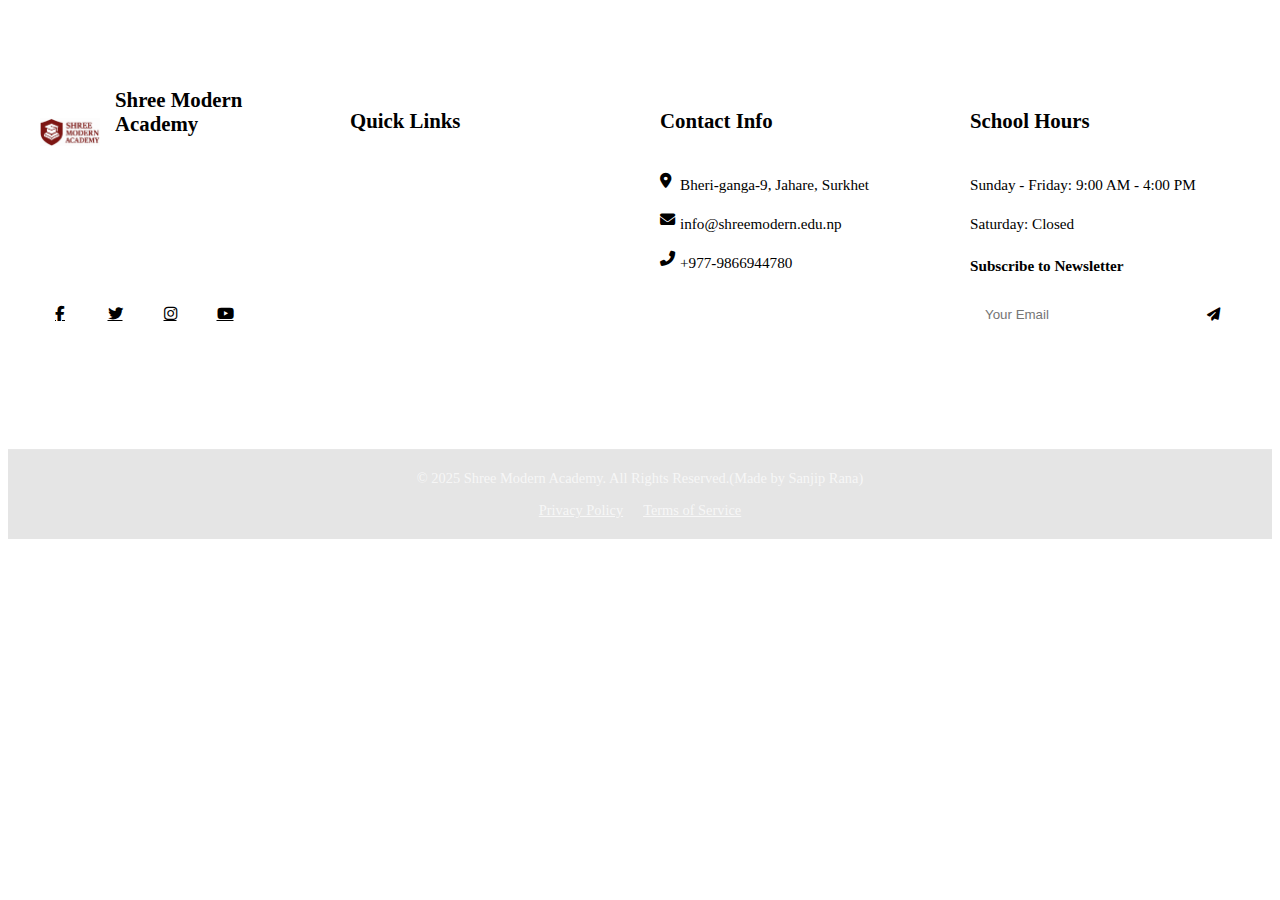
<file: footer.html>
<!DOCTYPE html>
<html lang="en">
<head>
    <meta charset="UTF-8">
    <meta name="viewport" content="width=device-width, initial-scale=1.0">
    <title>Footer</title>
    <link rel="stylesheet" href="https://cdnjs.cloudflare.com/ajax/libs/font-awesome/6.5.0/css/all.min.css">
    <link rel="stylesheet" href="footer.css">
    <link rel="sytlesheet" href="style.css">
</head>
<body>
   
    <footer>
        <div class="container">
            <div class="footer-container">
                <div class="footer-column">
                    <div class="footer-logo">
                        <img src="images/schoolLogo.png" alt="Shree Modern Academy Logo">
                        <h3>Shree Modern Academy</h3>
                    </div>
                    <p>Providing quality education since 2010. Our mission is to nurture young minds and prepare them for future success.</p>
                    <div class="footer-social">
                        <a href="#" aria-label="Facebook"><i class="fab fa-facebook-f"></i></a>
                        <a href="#" aria-label="Twitter"><i class="fab fa-twitter"></i></a>
                        <a href="#" aria-label="Instagram"><i class="fab fa-instagram"></i></a>
                        <a href="#" aria-label="YouTube"><i class="fab fa-youtube"></i></a>
                    </div>
                </div>
                
                <div class="footer-column">
                    <h3>Quick Links</h3>
                    <ul>
                        <li><a href="index.html">Home</a></li>
                        <li><a href="about.html">About Us</a></li>
                        <li><a href="academics.html">Academics</a></li>
                        <li><a href="gallery.html">Gallery</a></li>
                        <li><a href="contact.html">Contact</a></li>
                    </ul>
                </div>
                
                <div class="footer-column">
                    <h3>Contact Info</h3>
                    <ul class="contact-info">
                        <li><i class="fas fa-map-marker-alt"></i> Bheri-ganga-9, Jahare, Surkhet</li>
                        <li><i class="fas fa-envelope"></i> info@shreemodern.edu.np</li>
                        <li><i class="fas fa-phone-alt"></i> +977-9866944780</li>
                    </ul>
                </div>
                
                <div class="footer-column">
                    <h3>School Hours</h3>
                    <ul class="school-hours">
                        <li>Sunday - Friday: 9:00 AM - 4:00 PM</li>
                        <li>Saturday: Closed</li>
                    </ul>
                    <div class="newsletter">
                        <h4>Subscribe to Newsletter</h4>
                        <form>
                            <input type="email" placeholder="Your Email" required>
                            <button type="submit" aria-label="Subscribe"><i class="fas fa-paper-plane"></i></button>
                        </form>
                    </div>
                </div>
            </div>
        </div>
        
        <div class="footer-bottom">
            <div class="container">
                <p>&copy; <span class="current-year">2025</span> Shree Modern Academy. All Rights Reserved.(Made by Sanjip Rana)</p>
                <div class="footer-links">
                    <a href="#">Privacy Policy</a>
                    <a href="#">Terms of Service</a>
                </div>
                
            </div>
        </div>
    </footer>
</body>
</html>
</file>
<file: footer.css>
footer {
    background-color: var(--secondary-color);
    color: var(--white);
    padding-top: 80px;
    font-size: 0.95rem;
    transition: var(--transition);
}

footer .container {
    width: 100%;
    max-width: 1200px;
    margin: 0 auto;
    padding: 0 20px;
}

.footer-container {
    display: grid;
    grid-template-columns: repeat(auto-fit, minmax(250px, 1fr));
    gap: 40px;
    margin-bottom: 50px;
}

.footer-column {
    margin-bottom: 30px;
}

.footer-logo {
    display: flex;
    align-items: center;
    margin-bottom: 20px;
    gap: 15px;
}

.footer-logo img {
    width: 60px;
    height: auto;
}

.footer-logo h3 {
    font-size: 1.3rem;
    margin: 0;
    color: var(--white);
}

.footer-column p {
    margin-bottom: 20px;
    line-height: 1.7;
    color: rgba(255, 255, 255, 0.8);
}

.footer-column h3 {
    font-size: 1.3rem;
    margin-bottom: 25px;
    position: relative;
    padding-bottom: 15px;
    color: var(--white);
}

.footer-column h3::after {
    content: '';
    position: absolute;
    left: 0;
    bottom: 0;
    width: 50px;
    height: 3px;
    background-color: var(--primary-color);
}

.footer-column ul {
    list-style: none;
    padding: 0;
    margin: 0;
}

.footer-column ul li {
    margin-bottom: 15px;
    line-height: 1.6;
}

.footer-column ul li a {
    color: rgba(255, 255, 255, 0.8);
    transition: var(--transition);
    display: inline-block;
}

.footer-column ul li a:hover {
    color: var(--primary-color);
    transform: translateX(5px);
}

.contact-info li, .school-hours li {
    display: flex;
    justify-content: flex-start;
}

.contact-info i, .school-hours i {
    color: var(--primary-color);
    min-width: 20px;
}

.footer-social {
    display: flex;
    gap: 15px;
    margin-top: 20px;
}

.footer-social a {
    width: 40px;
    height: 40px;
    background-color: rgba(255, 255, 255, 0.1);
    border-radius: 50%;
    display: flex;
    align-items: center;
    justify-content: center;
    color: var(--white);
    transition: var(--transition);
}

.footer-social a:hover {
    background-color: var(--primary-color);
    transform: translateY(-3px);
}

.newsletter form {
    display: flex;
    margin-top: 15px;
}

.newsletter input {
    flex: 1;
    padding: 12px 15px;
    border: none;
    border-radius: var(--border-radius) 0 0 var(--border-radius);
    font-family: 'Poppins', sans-serif;
    transition: var(--transition);
}

.newsletter button {
    background-color: var(--primary-color);
    color: var(--white);
    border: none;
    padding: 0 20px;
    border-radius: 0 var(--border-radius) var(--border-radius) 0;
    cursor: pointer;
    transition: var(--transition);
}

.newsletter button:hover {
    background-color: var(--primary-dark);
}

.footer-bottom {
    padding: 20px 0;
    border-top: 1px solid rgba(255, 255, 255, 0.1);
    background-color: rgba(0, 0, 0, 0.1);
}

.footer-bottom .container {
    display: flex;
    flex-direction: column;
    align-items: center;
    gap: 15px;
}

.footer-bottom p {
    margin: 0;
    color: rgba(255, 255, 255, 0.7);
    font-size: 0.9rem;
    text-align: center;
}

.footer-links {
    display: flex;
    gap: 20px;
}

.footer-links a {
    color: rgba(255, 255, 255, 0.7);
    font-size: 0.9rem;
    transition: var(--transition);
}

.footer-links a:hover {
    color: var(--primary-color);
}


body.dark-mode footer {
    background-color: #181c22;
}

body.dark-mode .footer-bottom {
    background-color: rgba(0, 0, 0, 0.2);
}

body.dark-mode .footer-social a {
    background-color: rgba(255, 255, 255, 0.05);
}

body.dark-mode .newsletter input {
    background-color: rgba(255, 255, 255, 0.05);
    color: var(--white);
}

body.dark-mode .newsletter input::placeholder {
    color: rgba(255, 255, 255, 0.5);
}


@media (max-width: 768px) {
    .footer-container {
        grid-template-columns: 1fr 1fr;
    }
    
    .footer-column {
        text-align: center;
    }
    
    .footer-logo {
        flex-direction: column;
        text-align: center;
    }
    .footer-social{
        justify-content: center;
    }
    
    .footer-column h3::after {
        left: 50%;
        transform: translateX(-50%);
    }
    
    .contact-info li, .school-hours li {
        justify-content: center;
        text-align: center;
    }
    
    .newsletter form {
        flex-direction: column;
    }
    
    .newsletter input {
        border-radius: var(--border-radius);
    }
    
    .newsletter button {
        border-radius: var(--border-radius);
        padding: 12px;
        margin-top: 10px;
    }
}

@media (max-width: 480px) {
    .footer-container {
        grid-template-columns: 1fr;
        gap: 30px;
    }
    
    .footer-column {
        margin-bottom: 0;
    }
}
</file>
<file: style.css>
:root {
    --primary-color: #3498db;
    --primary-dark: #2980b9;
    --secondary-color: #2c3e50;
    --accent-color: #e74c3c;
    --light-color: #ecf0f1;
    --dark-color: #2c3e50;
    --text-color: #333;
    --text-light: #7f8c8d;
    --white: #fff;
    --black: #000;
    --gray: #95a5a6;
    --light-gray: #f5f5f5;
    --border-radius: 8px;
    --box-shadow: 0 5px 15px rgba(0, 0, 0, 0.1);
    --transition: all 0.3s ease;
}

* {
    margin: 0;
    padding: 0;
    box-sizing: border-box;
}

body {
    font-family: 'Poppins', sans-serif;
    line-height: 1.6;
    color: var(--text-color);
    background-color: var(--white);
    overflow-x: hidden;
    transition: var(--transition);
}

h1, h2, h3, h4, h5, h6 {
    font-weight: 600;
    line-height: 1.2;
    margin-bottom: 1rem;
}

p {
    margin-bottom: 1rem;
}

a {
    text-decoration: none;
    transition: var(--transition);
}

a:hover {
    color: var(--primary-dark);
}

img {
    max-width: 100%;
    height: auto;
}

ul {
    list-style: none;
}

.container {
    width: 100%;
    max-width: 1200px;
    margin: 0 auto;
    padding: 0 20px;
}

.section-title {
    font-size: 2.5rem;
    text-align: center;
    margin-bottom: 1rem;
    color: var(--secondary-color);
    position: relative;
}

.section-title::after {
    content: '';
    display: block;
    width: 80px;
    height: 4px;
    background: var(--primary-color);
    margin: 15px auto 30px;
}

.section-subtitle {
    text-align: center;
    max-width: 700px;
    margin: 0 auto 50px;
    color: var(--text-light);
    font-size: 1.1rem;
}

.btn {
    display: inline-block;
    padding: 12px 30px;
    border-radius: var(--border-radius);
    font-weight: 600;
    text-align: center;
    cursor: pointer;
    transition: var(--transition);
}

.btn-primary {
    background-color: var(--primary-color);
    color: var(--white);
    border: 2px solid var(--light-color);
    transition: var(--transition);
}

.btn-primary:hover {
    background-color: var(--white);
    color: var(--primary-color);
    transform: translateY(-3px);
    box-shadow: var(--box-shadow);
}

.btn-secondary {
    background-color: transparent;
    color: var(--primary-color);
    border: 2px solid var(--primary-color);
}

.btn-secondary:hover {
    background-color: var(--primary-color);
    color: var(--white);
    transform: translateY(-3px);
    box-shadow: var(--box-shadow);
}

.btn-outline {
    background-color: transparent;
    color: var(--white);
    border: 2px solid var(--white);
}

.btn-outline:hover {
    background-color: var(--white);
    color: var(--primary-color);
    transform: translateY(-3px);
    box-shadow: var(--box-shadow);
}


.hero {
    height: 100vh;
    background: linear-gradient(rgba(0, 0, 0, 0.5), rgba(0, 0, 0, 0.5)), 
                url('images/school.jpg') no-repeat center center/cover;
    position: relative;
    display: flex;
    align-items: center;
    justify-content: center;
    text-align: center;
    color: var(--white);
}

.hero-content {
    max-width: 800px;
    padding: 0 20px;
    animation: fadeInUp 1s ease;
}

.hero h1 {
    font-size: 3.5rem;
    margin-bottom: 1rem;
    text-shadow: 2px 2px 4px rgba(0, 0, 0, 0.5);
}

.hero .tagline {
    font-size: 1.5rem;
    margin-bottom: 2rem;
    text-shadow: 1px 1px 2px rgba(0, 0, 0, 0.5);
}

.hero-buttons {
    display: flex;
    gap: 20px;
    justify-content: center;
    flex-wrap: wrap;
}

@keyframes fadeInUp {
    from {
        opacity: 0;
        transform: translateY(20px);
    }
    to {
        opacity: 1;
        transform: translateY(0);
    }
}

.principal-desk {
    background-color: var(--white);
    color: var(--text-color);
    padding: 80px 0;
    transition: var(--transition);
}
.principal-desk .container {
    display: flex;
    align-items: center;
    gap: 40px;
    flex-wrap: wrap;
}
.principal-content {
    display: flex;
    align-items: flex-start;
    gap: 40px;
    width: 100%;
}
.principal-photo {
    flex: 0 0 220px;
    max-width: 220px;
    border-radius: var(--border-radius);
    overflow: hidden;
    box-shadow: var(--box-shadow);
    margin-bottom: 20px;
}
.principal-photo img {
    width: 100%;
    height: auto;
    display: block;
}
.principal-message {
    flex: 1 1 300px;
    color: var(--text-color);
    transition: var(--transition);
}
.principal-message h2 {
    color: var(--secondary-color);
    font-size: 2rem;
    margin-bottom: 15px;
    transition: var(--transition);
}
.principal-message h4 {
    color: var(--primary-color);
    font-size: 1.1rem;
    margin-bottom: 10px;
    font-weight: 600;
}
.principal-message p {
    font-size: 1.1rem;
    line-height: 1.7;
    color: var(--text-light);
    transition: var(--transition);
}


.features-section {
    padding: 100px 0;
    background-color: var(--white);
    transition: var(--transition);
}
.features-grid {
    display: grid;
    grid-template-columns: repeat(auto-fit, minmax(250px, 1fr));
    gap: 30px;
}

.feature-card {
    background-color: var(--white);
    border-radius: var(--border-radius);
    padding: 30px;
    text-align: center;
    box-shadow: var(--box-shadow);
    transition: var(--transition);
}

.feature-card:hover {
    transform: translateY(-10px);
    box-shadow: 0 15px 30px rgba(0, 0, 0, 0.15);
}

.feature-icon {
    width: 80px;
    height: 80px;
    background-color: var(--primary-color);
    border-radius: 50%;
    display: flex;
    align-items: center;
    justify-content: center;
    margin: 0 auto 20px;
    color: var(--white);
    font-size: 1.8rem;
}

.feature-card h3 {
    font-size: 1.5rem;
    margin-bottom: 15px;
    color: var(--secondary-color);
    transition: var(--transition);
}


.about-preview {
    padding: 100px 0;
    background-color: var(--light-gray);
    transition: var(--transition);
}
.about-preview .container {
    display: grid;
    grid-template-columns: 1fr 1fr;
    gap: 50px;
    align-items: center;
    max-width: 1200px;
    margin: 0 auto;
    padding: 0 20px;
}

.about-content {
    padding-right: 30px;
}

.about-content h2 {
    font-size: 2.5rem;
    color: var(--secondary-color);
    margin-bottom: 20px;
    transition: var(--transition);
}

.about-content p {
    margin-bottom: 30px;
    font-size: 1.1rem;
    line-height: 1.8;
    transition: var(--transition);
}

.about-image {
    border-radius: var(--border-radius);
    overflow: hidden;
    box-shadow: var(--box-shadow);
}

.about-image img {
    width: 100%;
    height: auto;
    display: block;
    transition: var(--transition);
}

.about-image:hover img {
    transform: scale(1.05);
}


.testimonials {
    padding: 100px 0;
    background-color: var(--white);
    transition: var(--transition);
}
.testimonials .container {
    max-width: 900px;
    margin: 0 auto;
    padding: 0 20px;
}

.testimonial {
    background-color: var(--light-gray);
    padding: 40px;
    border-radius: var(--border-radius);
    margin: 20px;
    position: relative;
    box-shadow: var(--box-shadow);
    transition: var(--transition);
}

.testimonial::before {
    font-family: Georgia, serif;
    font-size: 5rem;
    color: var(--primary-color);
    position: absolute;
    top: 20px;
    left: 20px;
    opacity: 0.2;
}

.testimonial-content {
    position: relative;
    z-index: 1;
    margin-bottom: 20px;
    font-size: 1.1rem;
    font-style: italic;
    line-height: 1.8;
}

.testimonial-author {
    text-align: right;
}

.testimonial-author h4 {
    color: var(--secondary-color);
    font-size: 1.2rem;
    transition: var(--transition);
}

.testimonial-author p {
    color: var(--text-light);
    font-size: 0.9rem;
}


.gallery-preview {
    padding: 100px 0;
    background-color: var(--light-gray);
    transition: var(--transition);
}
.gallery-grid {
    display: grid;
    grid-template-columns: repeat(auto-fit, minmax(300px, 1fr));
    gap: 20px;
}

.gallery-item {
    position: relative;
    border-radius: var(--border-radius);
    overflow: hidden;
    height: 250px;
}

.gallery-item img {
    width: 100%;
    height: 100%;
    object-fit: cover;
    transition: var(--transition);
}

.gallery-overlay {
    position: absolute;
    top: 0;
    left: 0;
    width: 100%;
    height: 100%;
    background-color: rgba(0, 0, 0, 0.7);
    display: flex;
    align-items: center;
    justify-content: center;
    opacity: 0;
    transition: var(--transition);
}

.gallery-item:hover .gallery-overlay {
    opacity: 1;
}

.gallery-overlay a {
    color: var(--white);
    font-weight: 600;
    font-size: 1.2rem;
    padding: 10px 20px;
    border: 2px solid var(--white);
    border-radius: var(--border-radius);
    transition: var(--transition);
}

.gallery-overlay a:hover {
    background-color: var(--white);
    color: var(--primary-color);
}


.cta-section {
    padding: 80px 0;
    background-color: var(--primary-color);
    color: var(--white);
    text-align: center;
    transition: var(--transition);
}
.cta-section .container {
    max-width: 900px;
    margin: 0 auto;
    padding: 0 20px;
}

.cta-section h2 {
    font-size: 2.5rem;
    margin-bottom: 20px;
}

.cta-section p {
    max-width: 700px;
    margin: 0 auto 30px;
    font-size: 1.1rem;
}

.cta-buttons {
    display: flex;
    gap: 20px;
    justify-content: center;
    flex-wrap: wrap;
}
.contact-info li {
    display: flex;
    justify-content: center;
    align-items: center;
    margin-bottom: 15px;
}

.contact-info i {
    margin-right: 10px;
    color: var(--primary-color);
    width: 20px;
    text-align: center;
}

.school-hours li {
    margin-bottom: 10px;
}

.newsletter form {
    display: flex;
    margin-top: 15px;
}

.newsletter input {
    flex: 1;
    padding: 12px 15px;
    border: none;
    border-radius: var(--border-radius) 0 0 var(--border-radius);
    transition: var(--transition);
}

.newsletter button {
    background-color: var(--primary-color);
    color: var(--white);
    border: none;
    padding: 0 20px;
    border-radius: 0 var(--border-radius) var(--border-radius) 0;
    cursor: pointer;
    transition: var(--transition);
}

.newsletter button:hover {
    background-color: var(--primary-dark);
}

.footer-bottom {
    padding: 20px 0;
    border-top: 1px solid rgba(255, 255, 255, 0.1);
    text-align: center;
    font-size: 0.9rem;
}

.footer-links {
    display: flex;
    justify-content: center;
    gap: 20px;
    margin-top: 15px;
}

.footer-links a {
    color: var(--white);
    transition: var(--transition);
}

.footer-links a:hover {
    color: var(--primary-color);
}

body.dark-mode {
    background-color: #121212;
    color: #e0e0e0;
}

body.dark-mode .principal-desk,
body.dark-mode .features-section,
body.dark-mode .about-preview,
body.dark-mode .testimonials,
body.dark-mode .gallery-preview {
    background-color: #1e1e1e;
    color: #e0e0e0;
}


body.dark-mode footer {
    background-color: var(--black);
}


body.dark-mode .section-title,
body.dark-mode .section-subtitle,
body.dark-mode .feature-card h3,
body.dark-mode .principal-message h2,
body.dark-mode .testimonial-author h4,
body.dark-mode .about-content h2 {
    color:var(--light-color);
}

body.dark-mode .section-subtitle,
body.dark-mode .principal-message p,
body.dark-mode .about-content p {
    color: var(--light-color);
}


body.dark-mode .feature-card,
body.dark-mode .testimonial {
    background-color: #252525;
    color: var(--light-color)0;
}


body.dark-mode .newsletter input {
    background-color: #2d2d2d;
    color: var(--light-color);
}

body.dark-mode .newsletter input::placeholder {
    color: var(--light-color);
}


body.dark-mode .top-nav {
    background-color: #181b20;
    color:var(--light-color);
}

body.dark-mode .top-nav-content,
body.dark-mode .top-nav-links a,
body.dark-mode .top-nav-social a {
    color:var(--light-color);
}

body.dark-mode .top-nav-links a:hover,
body.dark-mode .top-nav-social a:hover {
    color: var(--accent-color);
}

body.dark-mode .main-nav {
    background-color: #181b20;
    box-shadow: 0 5px 15px rgba(0,0,0,0.5);
}

body.dark-mode .nav-brand span {
    color: var(--light-color);
}

body.dark-mode .nav-links a {
    color:var(--light-color);
}

body.dark-mode .nav-links a:hover {
    color: var(--accent-color);
}

body.dark-mode .theme-toggle {
    color: var(--light-color);
}


body.dark-mode .btn-outline {
    border-color: var(--light-color);
    color: var(--light-color);
}

body.dark-mode .btn-outline:hover {
    background-color: var(--light-color);
    color: var(--primary-color);
}
body.dark-mode .cta-section{
 background-color: #2d2d2d;
}


@media (max-width: 992px) {
    .hero h1 {
        font-size: 3rem;
    }
    
    .hero .tagline {
        font-size: 1.3rem;
    }
    
    .about-preview .container {
        grid-template-columns: 1fr;
    }
    
    .about-content {
        padding-right: 0;
        margin-bottom: 40px;
    }
}

@media (max-width: 768px) {
    .section-title {
        font-size: 2rem;
    }
    
    .hero h1 {
        font-size: 2.5rem;
    }
    
    .hero .tagline {
        font-size: 1.2rem;
    }
    
    .hero-buttons {
        flex-direction: column;
        align-items: center;
    }
    
    .principal-content {
        flex-direction: column;
        align-items: center;
        text-align: center;
        gap: 20px;
    }
    
    .features-grid {
        grid-template-columns: 1fr 1fr;
    }
    
    .gallery-grid {
        grid-template-columns: 1fr 1fr;
    }
    
    .cta-buttons {
        flex-direction: column;
        align-items: center;
    }
    
    .hamburger {
        display: block;
    }
    
    .nav-links {
        position: fixed;
        top: 0;
        right: -100%;
        width: 280px;
        height: 100vh;
        background-color: var(--white);
        color: var(--text-color);
        flex-direction: column;
        padding: 100px 30px 30px;
        box-shadow: -5px 0 15px rgba(0, 0, 0, 0.1);
        transition: var(--transition);
        z-index: 999;
    }
    
    .nav-links.active {
        right: 0;
    }
    
    .nav-links a {
        padding: 10px 0;
        border-bottom: 1px solid var(--light-gray);
    }
    
    .nav-actions {
        margin-left: 15px;
    }
    
    .hamburger.active span:nth-child(1) {
        transform: rotate(45deg) translate(6px, 6px);
    }
    
    .hamburger.active span:nth-child(2) {
        opacity: 0;
    }
    .hamburger.active span {
        background-color: var(--primary-color);
    }
    .hamburger.active span:nth-child(3) {
        transform: rotate(-45deg) translate(5px, -5px);
    }
}

@media (max-width: 576px) {
    .section-title {
        font-size: 1.8rem;
    }
    
    .hero h1 {
        font-size: 2rem;
    }
    
    .features-grid,
    .gallery-grid {
        grid-template-columns: 1fr;
    }
    
    .footer-container {
        grid-template-columns: 1fr;
    }
    
    .footer-column {
        text-align: center;
    }
    
    .footer-logo {
        justify-content: center;
    }
    
    .footer-column h3::after {
        left: 50%;
        transform: translateX(-50%);
    }
    
    .newsletter form {
        flex-direction: column;
    }
    
    .newsletter input {
        border-radius: var(--border-radius);
        margin-bottom: 10px;
    }
    
    .newsletter button {
        border-radius: var(--border-radius);
        width: 100%;
        padding: 12px 0;
    }
}
</file>
